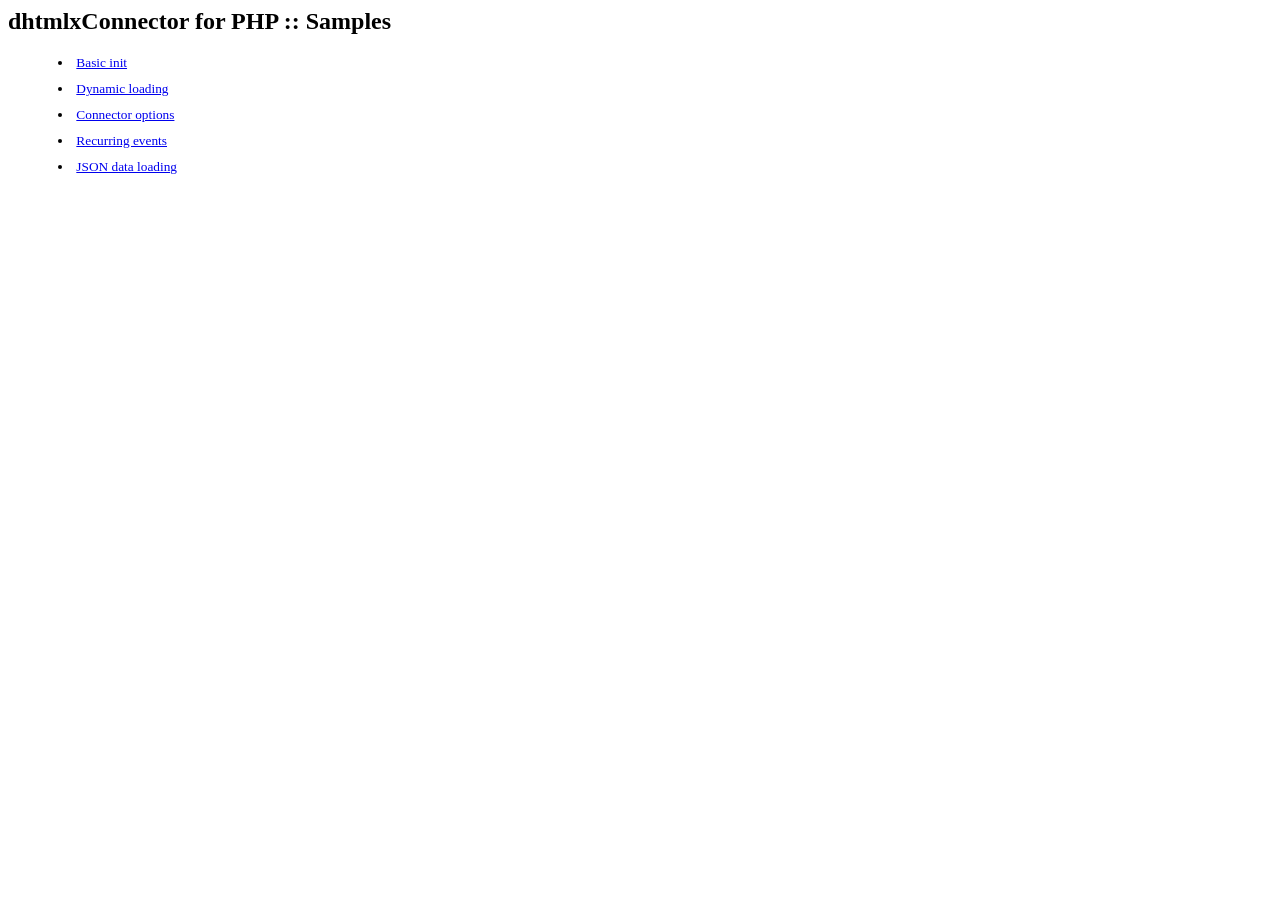
<file: assets/DHTMLX46/schedulersamp/index.html>
<html>
	<head></head>
	<style type="text/css" media="screen">
		*{
			font-family:Tahoma;
		}
		div,li{
			font-size:10pt;
		}
		div{
			padding-bottom:20px;
		}
		li{
			padding-left:50px;
			padding-bottom:10px;
		}
	</style>
	<body>
		<h2>dhtmlxConnector for PHP :: Samples</h2>
		
		<li><a href="01_basic_init.html">Basic init</a></li>
		<li><a href="02_dynamic_loading.html">Dynamic loading</a></li>
		<li><a href="03_connector_options.html">Connector options</a></li>		
		<li><a href="04_recurring_events.html">Recurring events</a></li>		
		<li><a href="05_json.html">JSON data loading</a></li>		
	</body>
</html>
</file>
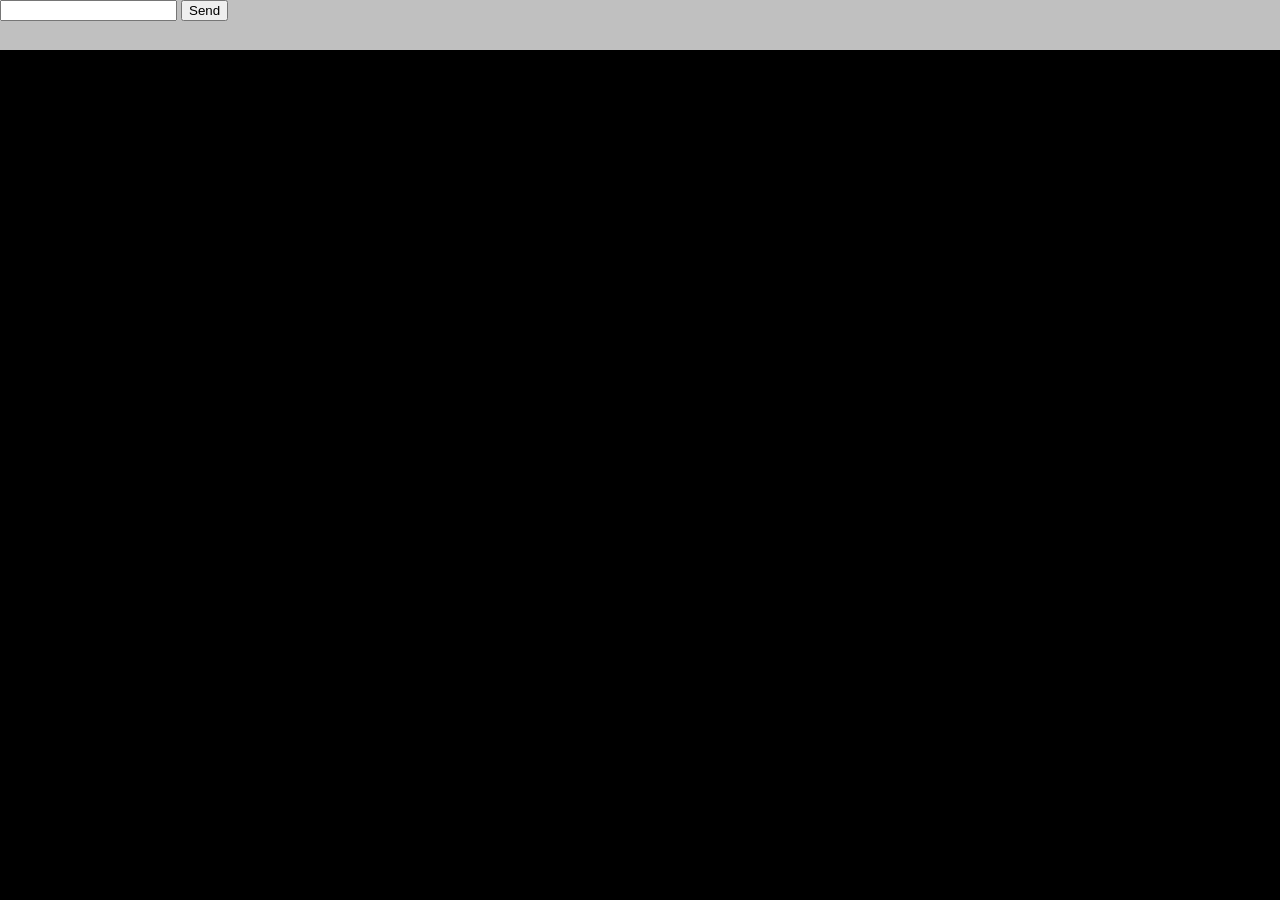
<file: simplemon.html>
<!DOCTYPE html>
<html>
<head>
<style>
html, body {
    margin:0px;
    padding: 0px;
    width:100%;
    height:100%;
    overflow:hidden;
    background-color:white;
}

#top {
	width:100%;
	height:50px;
	background-color:#c0c0c0;
}


#mon {
	width:100%;
	height:calc(100% - 50px);
	font-family:monospace;
	font-size:8pt;
	color:white;
	background-color:black;
	overflow: auto;
}

</style>

<script>

var wsUri = "ws://192.168.0.234:9786/server.php";
var websocket = null;

var CON_YES = 1;
var CON_NO 	= 2;
var CON_TRY = 3;
var conState = CON_NO;

function init() {
	setInterval(function () {checkConnect();}, 2000);
}

function checkConnect() {
	if (conState == CON_NO)	tryConnect();
}


function tryConnect() {
	conState = CON_TRY;
	log ("Attempting Connection ..");
	websocket = new WebSocket(wsUri); 
	
	
	websocket.onopen = function(ev) { // connection is open 
		amConnected = false;
		conState = CON_YES;
		log ("Connected ..");
	}	

	websocket.onmessage = function(ev) {
		var msg = JSON.parse(ev.data); //PHP sends Json data
		
		if (msg.hasOwnProperty("Uniqueid")) {
			var show  = (msg["Uniqueid"] + '             ').substr(0,25) + msg["Event"];
			log (show);
		}
		
		// var show  = (msg["TimeStamp"] + '             ').substr(0,25) + msg["Event"];
		// log (show);
		/**
		for ( var key in msg)  {
   			log (key + " : " + msg[key]);
   		}
   		**/
	};
	
	websocket.onerror	= function(ev){ 
		log("Error Occurred - " + ev.data); 
		conState = CON_NO;
	}; 
	websocket.onclose 	= function(ev){ 
		log("Socket Closed"); 
		conState = CON_NO;
	}; 
}

function log (s) {
	var mon = document.getElementById("mon");
	mon.innerHTML = mon.innerHTML + "<br>" + s;
	mon.scrollTop = mon.scrollHeight;
}

function doSend() {
	var tbtxt = document.getElementById("txt");
	var txt = tbtxt.value;
	tbtxt.value = "";
	log ("******************<br/>Sending:" + txt + "<br/>******************<br/>");
	

	if (txt=="---")
		var msgJson  ={
			action: "DRAW_LINE"
		}
	else
		var msgJson  ={
			action: "ADD_TO_LOG"
		,	entry: txt
		}
	websocket.send(JSON.stringify(msgJson));
	
}

</script>
</head>
<body onload="init();">
<div id="top">
	<input type="text" id="txt" >
	<input type="button" value="Send" onclick="doSend();">
</div>
<div id="mon">
</div>
</body>
</file>
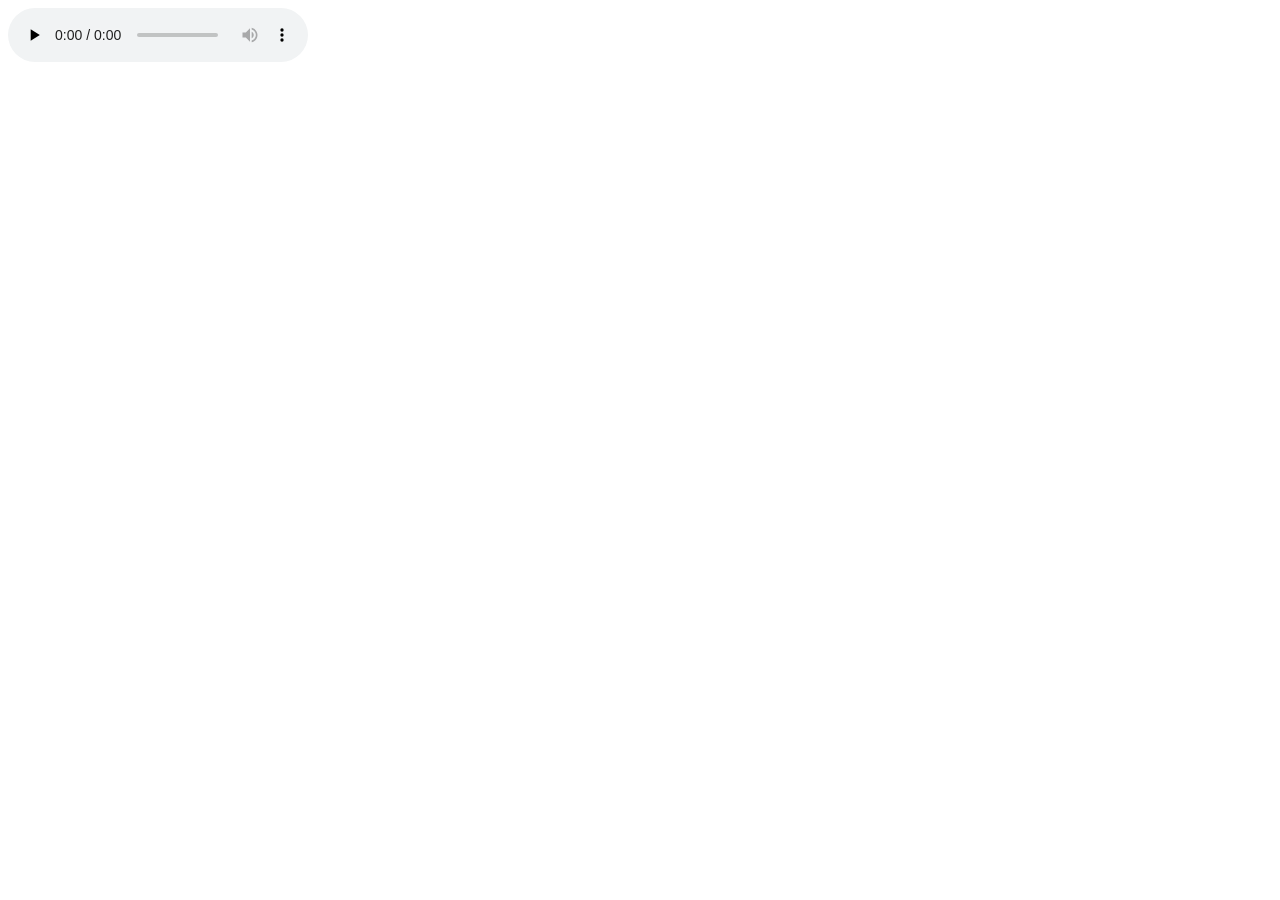
<file: _tests/play.html>
<!DOCTYPE html>
<html>
<head>
<meta charset="UTF-8">
<title></title>
<script>

function init() {
    var aud = document.getElementById("aud");
    // <source src="play.php?filename=./rec/1726ac27-cbf8-43db-aa56-1f7c8d603e94.wav" type="audio/mp3" />
    var audiofile = "play.php?filename=./rec/0dbfd789-983d-4d8d-9dd6-de1f8b2fd21b.wav";
    
    aud.src =  audiofile;
    
    aud.addEventListener('loadedmetadata', function() {
        // alert(aud.duration);
        aud.currentTime = aud.duration - 0.5;
        aud.play(); 
    });    
    
}
</script>


</head>
<body onload="init();">
<audio id="aud" controls="controls" preload="none"></audio>


</body>
</html>
</file>
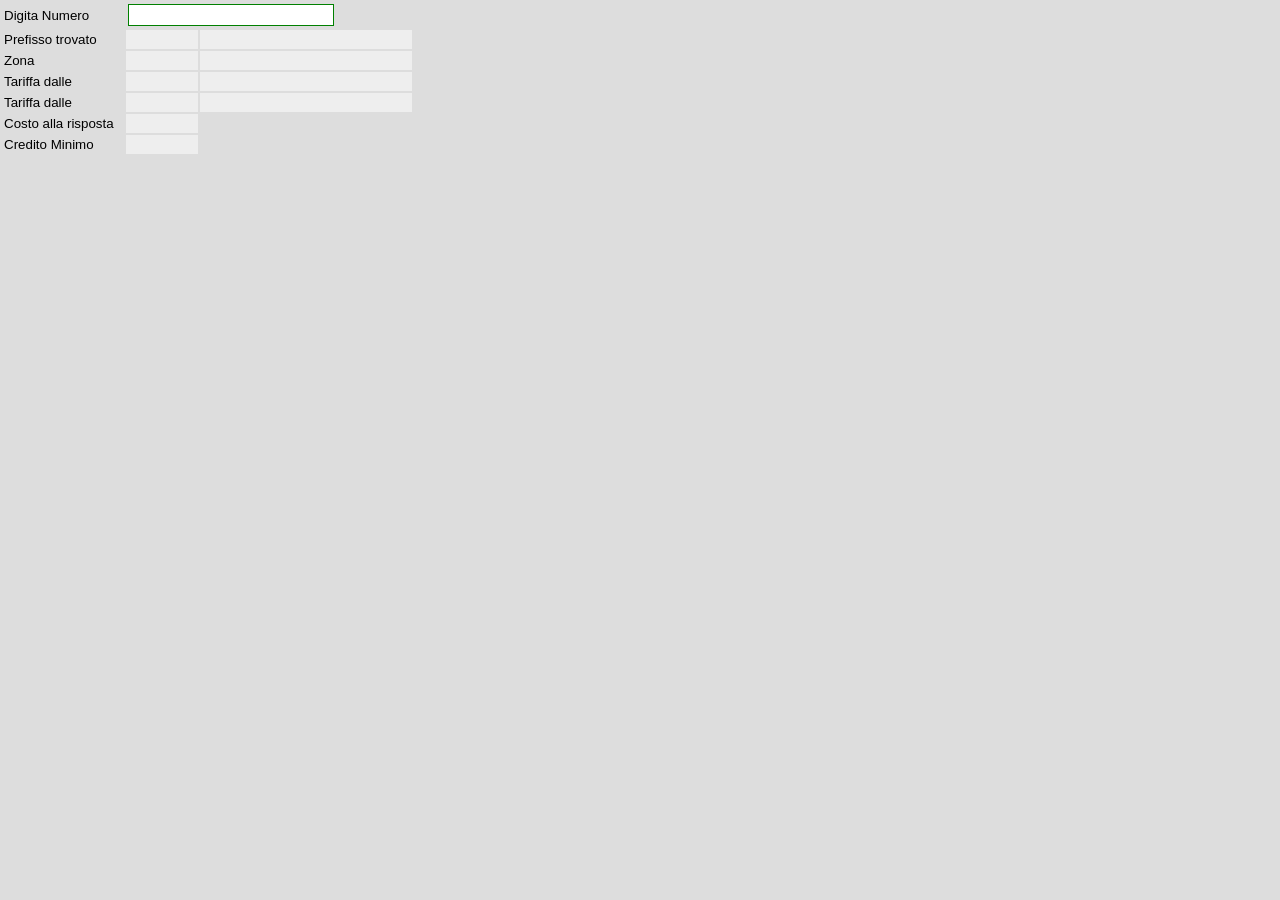
<file: cn/pfxtest.html>
<!DOCTYPE html>
<html>
<head>
<title>Telispe 3</title>
<meta http-equiv="Content-Type" content="text/html; charset=UTF-8"/>
<meta http-equiv="X-UA-Compatible" content="IE=edge"/>
<style>

html, body {
    margin:0px;
    padding: 0px;
    width:100%;
    height:100%;
    overflow:hidden;
    background-color:white;
    background-color:#dddddd;
}
table{
	font-family:sans-serif;
	font-size:10pt;
	background-color:#dddddd;
	color:#000;
}

td  {
	padding:2px;
	padding-right:10px;
}

.data {
	background-color: #eeeeee;
	width: 60px;
}
.wide {
	width: 200px;
}

.num {
	font-family:sans-serif;
	font-size:12pt;
	background-color:#ffffff;
	border:solid 1px green;
}

</style>

<script src="https://ajax.googleapis.com/ajax/libs/jquery/3.2.1/jquery.min.js"></script>
<script>
var wsURL = "../assets/php/ws/wsT3.php";  

$( document ).ready(function() {
	
	$('#number').keyup(function (el) {

		var data=  $("td.data");

		for (var i=0; i<data.length; i++)
			data[i].innerText="";


		var num = this.value;
		if (num.length < 4) return;


		$.getJSON( wsURL, {action: "GET_DEST", num:num }).done(
		function (ret) { 
			if (ret.status!=0) {
				alert(ret.errMsg);
				return;
			}
			var dbg = "";
			$.each( ret.data, function( key, value  ) {
				$("#" + key).text(value);
			});
		});
			
	});
});


</script>



<body>
	<table>
		<tr>
			<td>Digita Numero</td>
			<td colspan="2" ><input type="text" id="number" class="num"></td>
		</tr>
		<tr>
			<td>Prefisso trovato</td>
			<td id="pfx" class="data"></td>
			<td id="descr" class="data wide"></td>
		</tr>
		<tr>
			<td>Zona</td>
			<td id="tznCode"  class="data"></td>
			<td id="tznDescr" class="data wide"></td>
		</tr>

		<tr>
			<td>Tariffa dalle</td>
			<td id="nrmBeg" class="data"></td>
			<td id="nrmPPM" class="data"></td>
		</tr>

		<tr>
			<td>Tariffa dalle</td>
			<td id="nrmEnd" class="data"></td>
			<td id="lowPPM"class="data"></td>
		</tr>

		<tr>
			<td>Costo alla risposta</td>
			<td id="drpCharge" class="data"></td>
		</tr>

		<tr>
			<td>Credito Minimo</td>
			<td id="minCredit" class="data"></td>
		</tr>

	</table>


</body>
</file>
